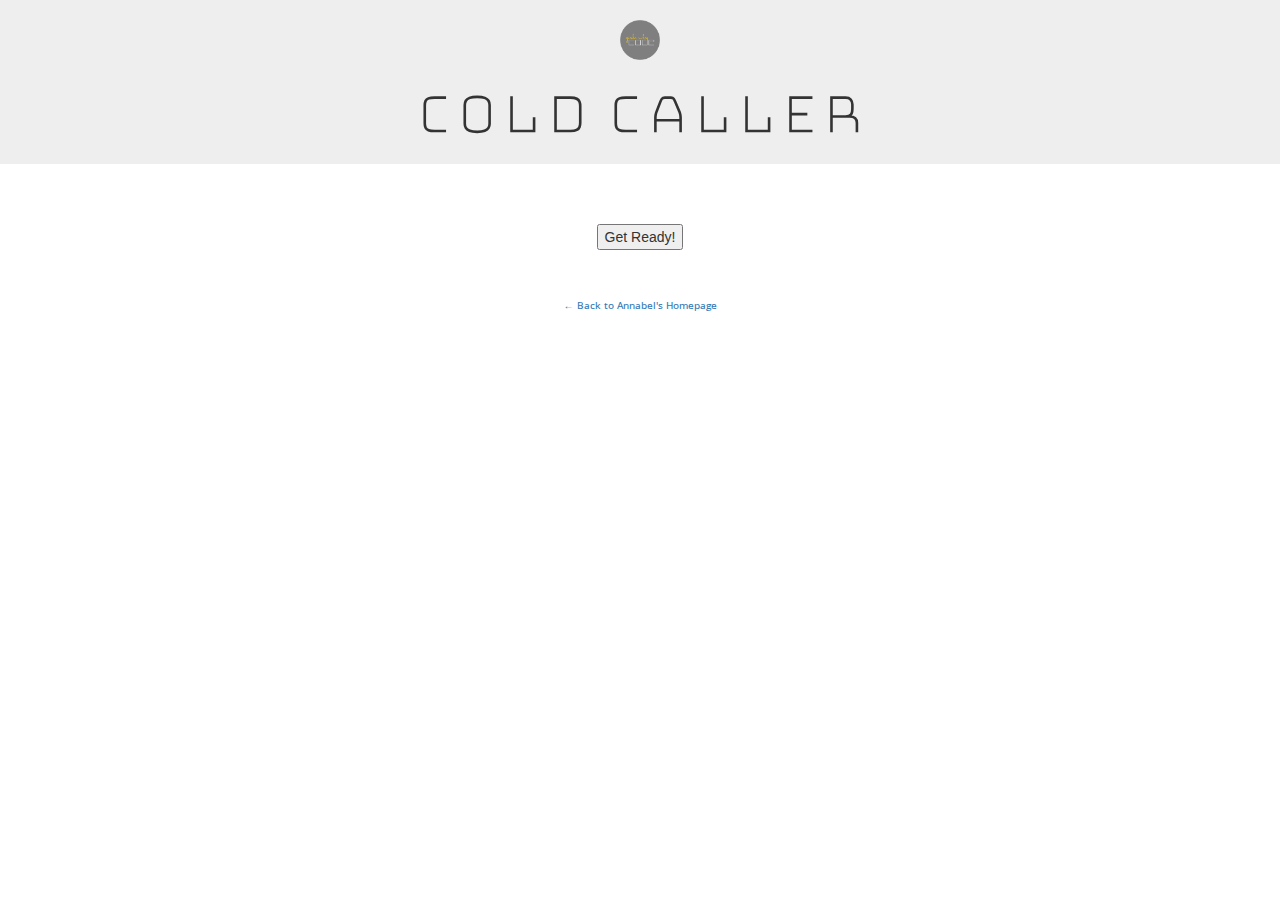
<file: index.html>
<!DOCTYPE html>
<html >
<head>
  <meta charset="UTF-8">
  <title>GWC Cold Caller!</title>
    
    <link rel="stylesheet" href="https://maxcdn.bootstrapcdn.com/bootstrap/3.3.7/css/bootstrap.min.css" integrity="sha384-BVYiiSIFeK1dGmJRAkycuHAHRg32OmUcww7on3RYdg4Va+PmSTsz/K68vbdEjh4u" crossorigin="anonymous">
    
    <meta name="viewport" content="width=device-width, initial-scale=1.0">
    
    <link rel="stylesheet" href="coldCaller.css">
   <!-- <link rel="stylesheet" href="bootstrap-responsive.css"> -->

  
</head>

<body style="text-align:center">
    <div class="jumbotron">
        <img src="favicon.png" style="height:40px;width:40px;margin-top:20px">
        <h1>COLD CALLER</h1>
    </div>
    <button id="clicker" type="button" onclick="pullName()">Get Ready!</button>
    <p id="nameText"></p>
    <h2><a href="http://annabelrothschild.space"> &#8592; Back to Annabel's Homepage</a></h2>
</body>
    <script src="coldCallerFunctions.js"></script>

</html>
</file>
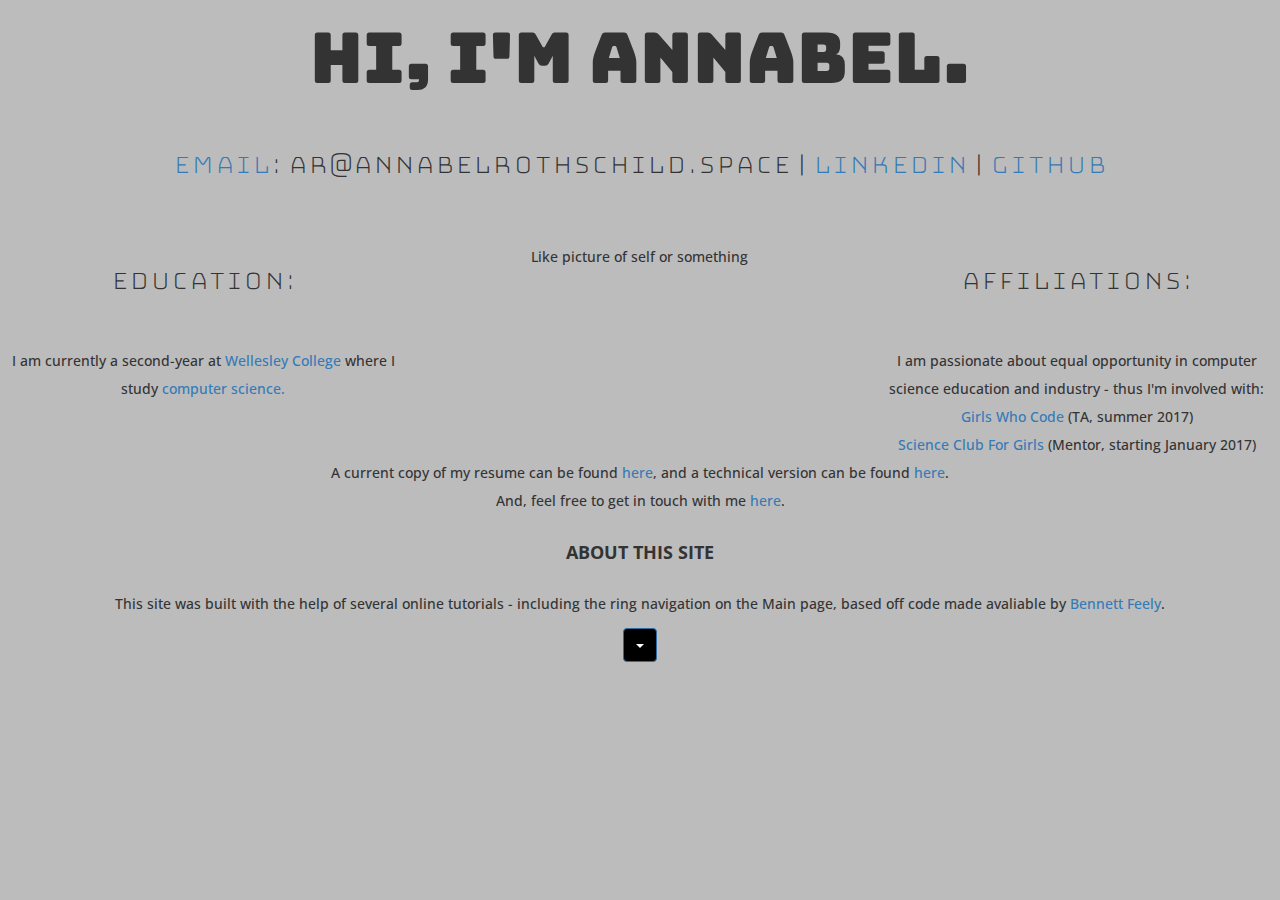
<file: about.html>
<!DOCTYPE html>
<html >
<head>
  <meta charset="UTF-8">
  <title>AR - About</title>
    
    <link rel="stylesheet" href="https://maxcdn.bootstrapcdn.com/bootstrap/3.3.7/css/bootstrap.min.css" integrity="sha384-BVYiiSIFeK1dGmJRAkycuHAHRg32OmUcww7on3RYdg4Va+PmSTsz/K68vbdEjh4u" crossorigin="anonymous">
     <script src="https://ajax.googleapis.com/ajax/libs/jquery/3.2.1/jquery.min.js"></script>
      <script src="https://maxcdn.bootstrapcdn.com/bootstrap/3.3.7/js/bootstrap.min.js"></script>
    <link rel="stylesheet" href="style.css">
        <meta name="viewport" content="width=device-width, initial-scale=1.0">



  
</head>

<body>
        <div class="row">
            <div class="col-sm-12">

    <h1> Hi, I'm Annabel.</h1>
    <br>
    <h4> <b> <a href="mailto:ar@annabelrothschild.space">Email</a>: ar@annabelrothschild.space |<a href="https://www.linkedin.com/in/annabel-rothschild-488327124"> LinkedIn</a> | <a href="https://github.com/annabelrothschild">GitHub</a></b></h4>
    <br>
    </div>
    </div>
    <h2> 

        <div class="row">
  <div class="col-sm-4">        <h4><b>Education:</b></h4><br>
        I am currently a second-year at 
        <a href="http://www.wellesley.edu/">Wellesley College</a>
         where I study 
        <a href="http://www.wellesley.edu/cs#BvHKts0gJHE0cTA4.97">computer science.</a></div>
  <div class="col-sm-4">Like picture of self or something</div>
  <div class="col-sm-4"> 
 <h4><b>Affiliations:</b></h4>
        <br>
        I am passionate about equal opportunity in computer science education and industry - thus I'm involved with: <br>
        <a href="https://girlswhocode.com/">Girls Who Code</a>  (TA, summer 2017)
        <br> 
        <a href="www.scienceclubforgirls.org/">Science Club For Girls</a> (Mentor, starting January 2017)
        <br>
</div>

               <br> A current copy of my resume can be found 
        <a href="https://www.dropbox.com/s/gr9d8u26nlq23er/Annabel%20Rothschild%20_%20Traditional%20Resume.pdf?dl=0">here</a>, and a technical version can be found 
         <a href="https://www.dropbox.com/s/i5z0zlpo1sehtv5/Annabel%20Rothschild%20_%20Technical%20Resume.docx?dl=0">here</a>.
        <br> And, feel free to get in touch with me 
        <a href="contact.html">here</a>.</div>
        
    </h2>
        
 
    <h3>
        ABOUT THIS SITE
    </h3>
    <h2> This site was built with the help of several online tutorials - including the ring navigation on the Main page, based off code made avaliable by <a href="http://bennettfeely.com/">Bennett Feely</a>.
    </h2>
   <div id="bttNav" class="dropdown" style="text-align: center">
        <button class="btn btn-primary dropdown-toggle" type="button" data-toggle="dropdown" style="color: white; background-color: black">
        <span class="caret"></span></button>
        <ul class="dropdown-menu" style="text-align: center; right: 0">
            <li id="l1"><a href="contact.html">Contact</a></li>
            <li id="l2"><a href="photography.html">Photography</a></li>
            <li id="l3"><a href="#">Computer Science</a></li>
            <li id="l4"><a href="about.html">About</a></li>
            <li id="l5"><a href="index.html">Main</a></li>
        </ul>
        </div>
        
    </body>
    

</html>
</file>
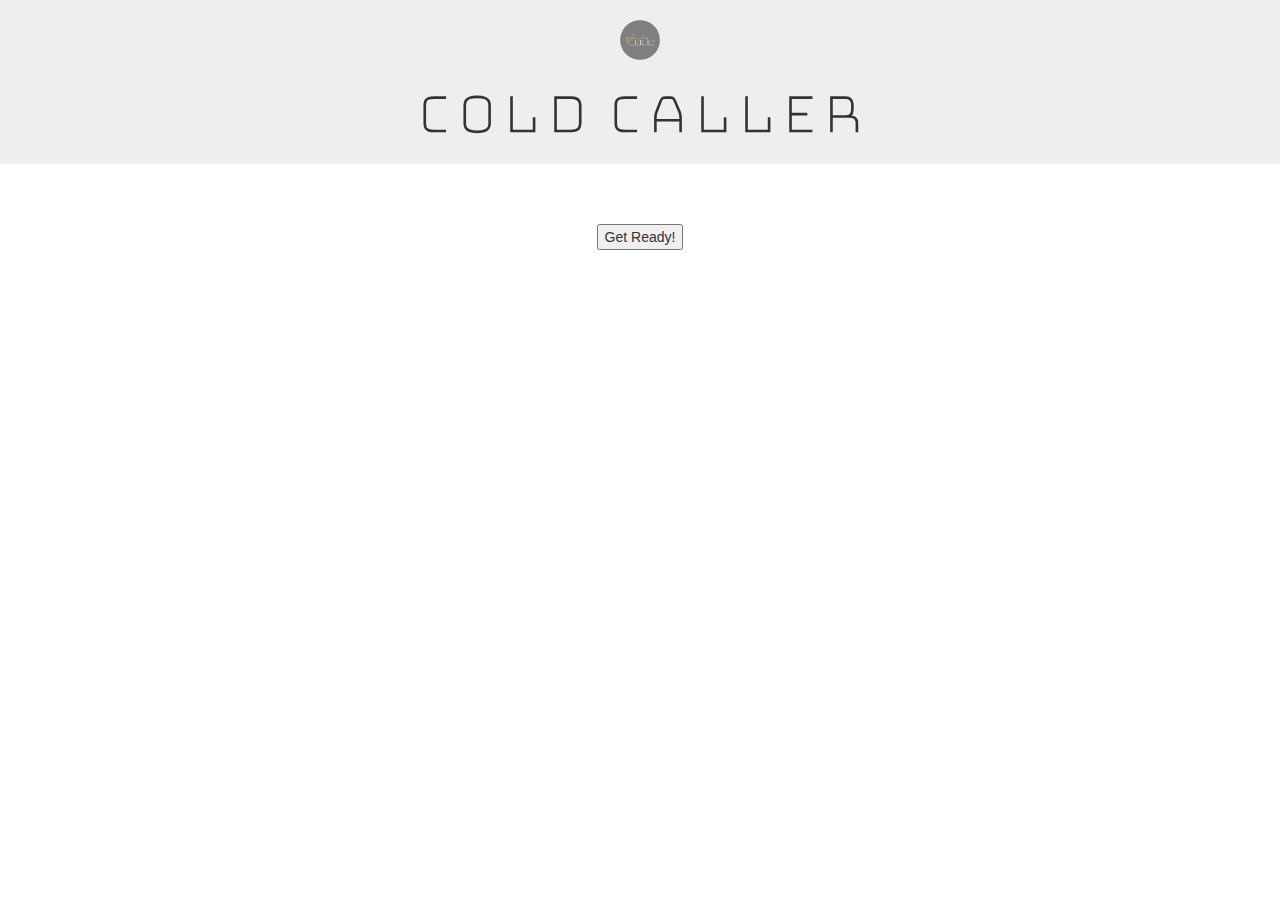
<file: coldCaller.html>
<!DOCTYPE html>
<html >
<head>
  <meta charset="UTF-8">
  <title>GWC Cold Caller!</title>
    
    <link rel="stylesheet" href="https://maxcdn.bootstrapcdn.com/bootstrap/3.3.7/css/bootstrap.min.css" integrity="sha384-BVYiiSIFeK1dGmJRAkycuHAHRg32OmUcww7on3RYdg4Va+PmSTsz/K68vbdEjh4u" crossorigin="anonymous">
    
    <meta name="viewport" content="width=device-width, initial-scale=1.0">
    
    <link rel="stylesheet" href="coldCaller.css">
   <!-- <link rel="stylesheet" href="bootstrap-responsive.css"> -->

  
</head>

<body style="text-align:center">
    <div class="jumbotron">
        <img src="favicon.png" style="height:40px;width:40px;margin-top:20px">
        <h1>COLD CALLER</h1>
    </div>
    <button id="clicker" type="button" onclick="pullName()">Get Ready!</button>
    <p id="nameText"></p>
</body>
    <script src="coldCallerFunctions.js"></script>

</html>
</file>
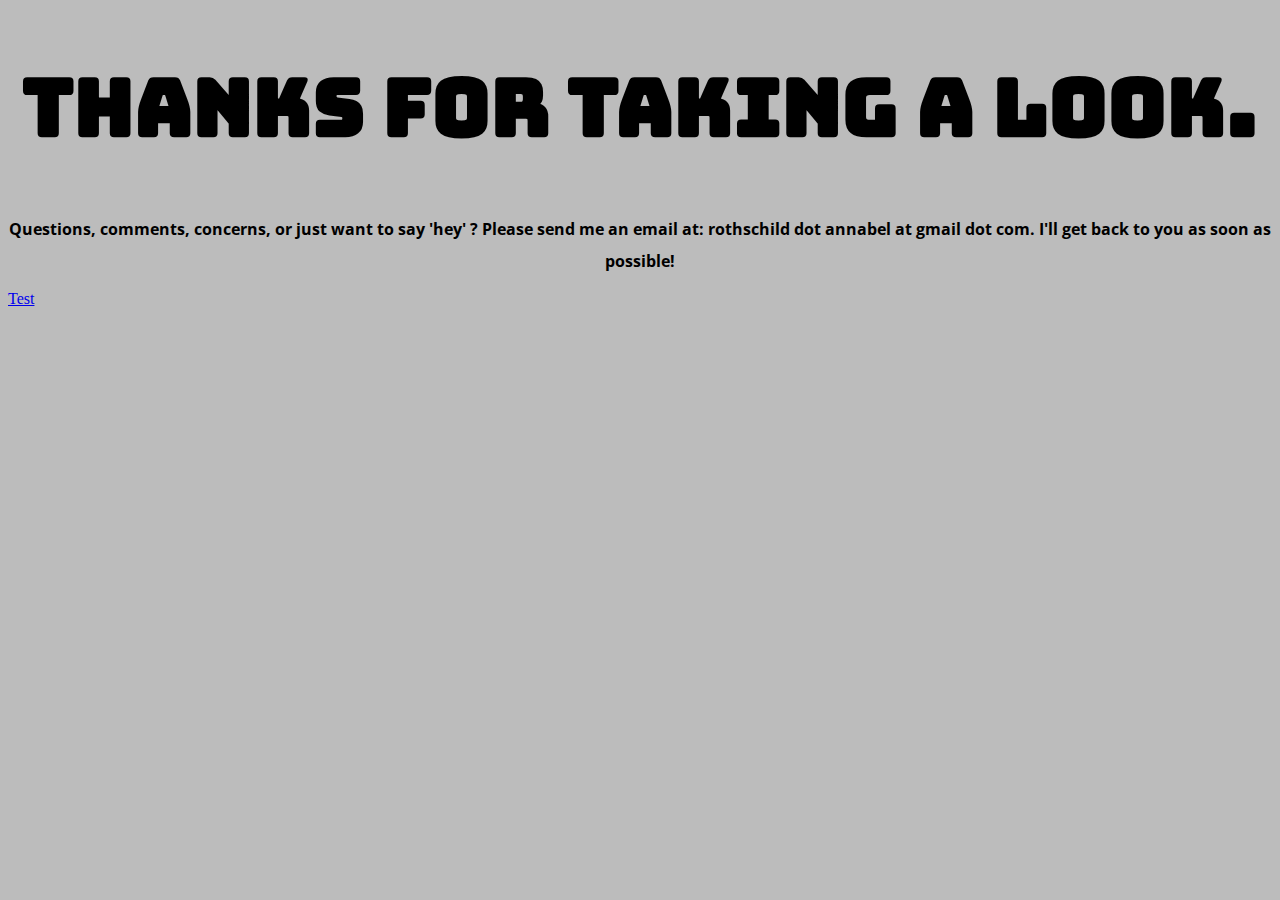
<file: contact.html>
<!DOCTYPE html>
<html>
    <head>
        <meta charset="UTF-8">
        <title>AR - Contact</title>
        <link rel="stylesheet" href="style.css">
    </head>
    
    <body>
    
        <h1> Thanks for taking a look.</h1>
        <h2> 
            Questions, comments, concerns, or just want to say 'hey' ? Please send me an email at: <span style="font-weight:bold">rothschild dot annabel at gmail dot com.</span> I'll get back to you as soon as possible!
        </h2>
<a href="mailto:someone@mozilla.org">Test</a>


    </body>
</html>
</file>
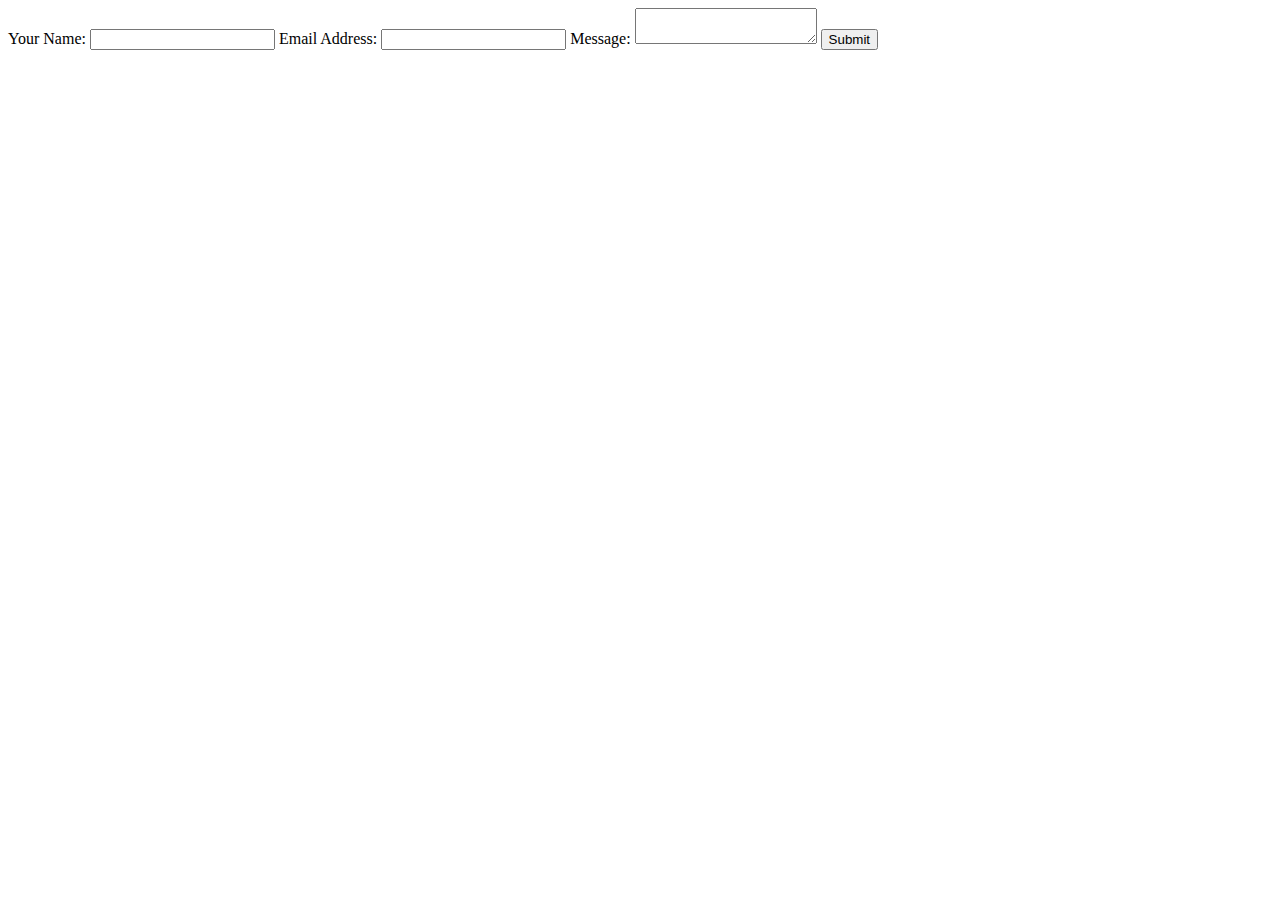
<file: form.html>
<!DOCTYPE html>
<html >
<head>
  <meta charset="UTF-8">
  <title>AR - About</title>
    <script language="JavaScript">
var frmvalidator  = new Validator("contactform");
frmvalidator.addValidation("name","req","Please provide your name");
frmvalidator.addValidation("email","req","Please provide your email");
frmvalidator.addValidation("email","email",
  "Please enter a valid email address");
</script>
    </head>
<form method="post" name="contact_form"
action="contact-form-handler.php">
    Your Name:
    <input type="text" name="name">
    Email Address:
    <input type="text" name="email">
    Message:
    <textarea name="message"></textarea>
    <input type="submit" value="Submit">
</form>	

</html>
</file>
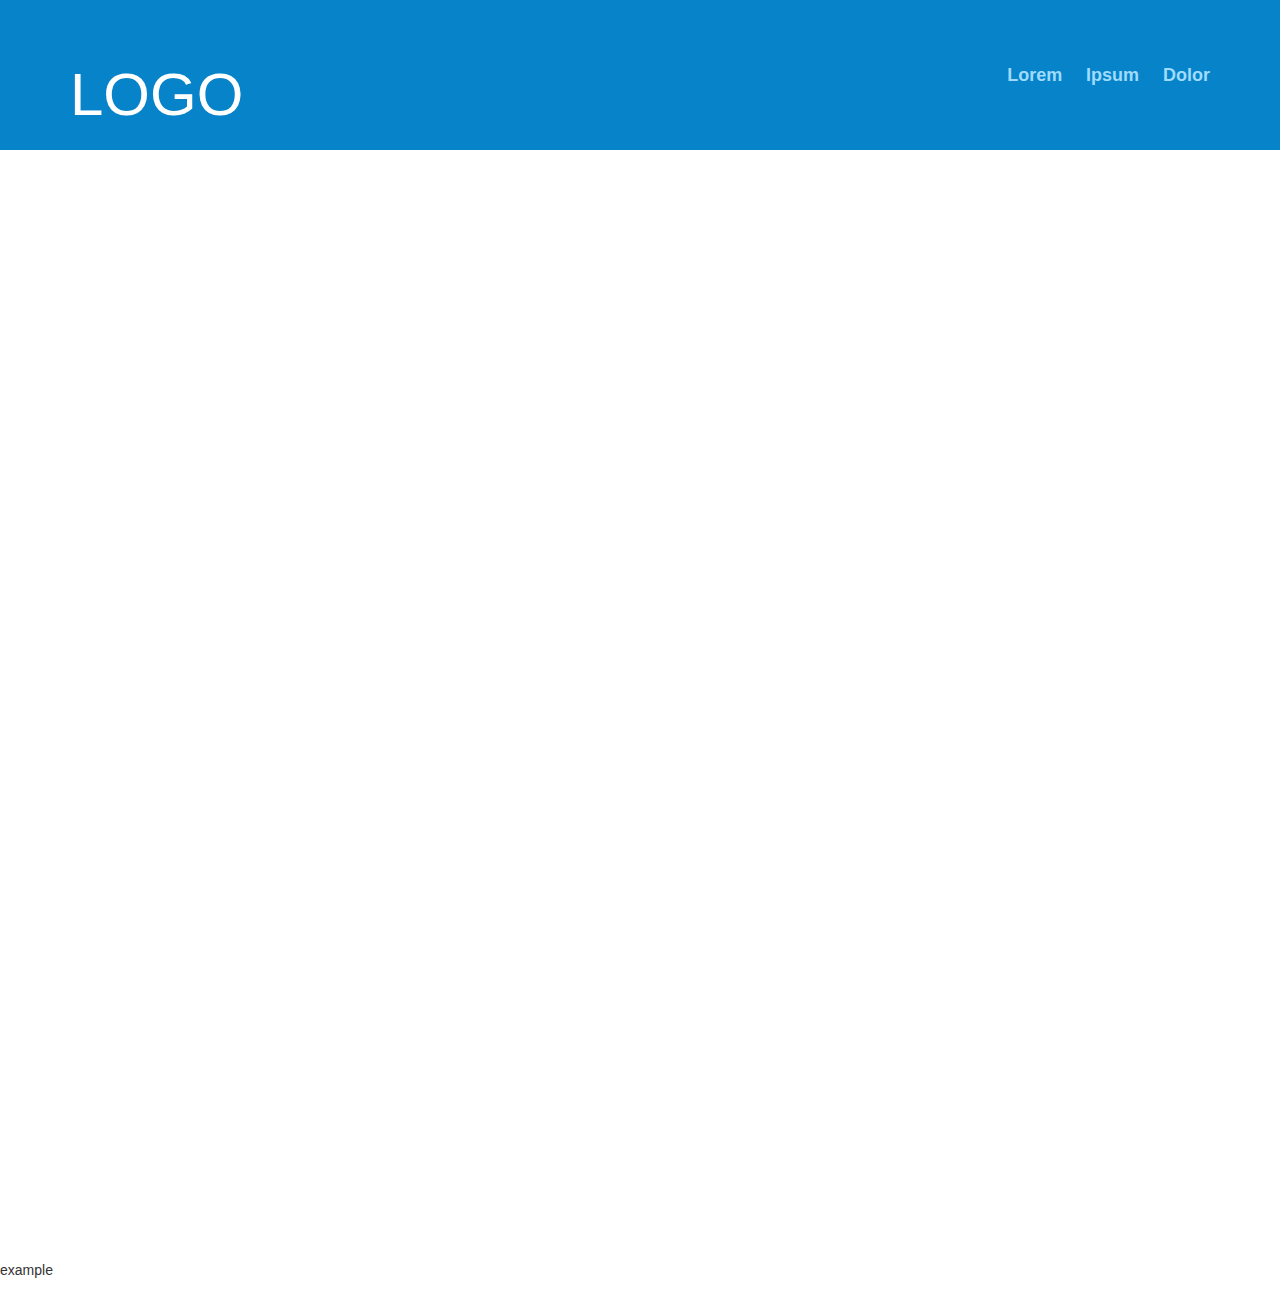
<file: newIndex.html>
<!DOCTYPE html>
<html >
<head>
  <meta charset="UTF-8">
  <title>Annabel Rothschild</title>
    
    <link rel="stylesheet" href="https://maxcdn.bootstrapcdn.com/bootstrap/3.3.7/css/bootstrap.min.css" integrity="sha384-BVYiiSIFeK1dGmJRAkycuHAHRg32OmUcww7on3RYdg4Va+PmSTsz/K68vbdEjh4u" crossorigin="anonymous">
    
    <meta name="viewport" content="width=device-width, initial-scale=1.0">
    
    <link rel="stylesheet" href="newStyle.css">
    <script type="text/javascript" src="newJs.js"></script>

  
</head>

    <body>
<header>
    <div class="container clearfix">
        <h1 id="logo">
            LOGO
        </h1>
        <nav>
            <a href="">Lorem</a>
            <a href="">Ipsum</a>
            <a href="">Dolor</a>
        </nav>
    </div>
</header><!-- /header -->
        <br>
        <br><br><br><br><br><br><br><br><br><br><br><br><br><br><br><br><br><br><br><br><br><br><br><br><br><br><br><br><br><br><br><br><br><br><br><br><br><br><br><br><br><br><br><br><br><br><br><br><br><br><br><br><br><br><br><br><br><br><br><br><br><br>
        <p>example</p>
    
    </body>
</html>
</file>
<file: coldCaller.css>
@import url('https://fonts.googleapis.com/css?family=Bungee+Hairline|Open+Sans|Pacifico');

.jumbotron{
    text-decoration: none;
    width: 100%;
    text-align: center;
    padding-top: 0px;
    padding-bottom: 5px;
}

h1{
    font-size: 20px;
    font-weight: bold;
    text-decoration: none;
    width: 100%;
    font-family: 'Bungee Hairline', cursive;
    text-align: center;
}

h2{
    margin-top: 20px;
    font-size: 10px;
    text-decoration: none;
    width: 100%;
    font-family: 'Open Sans', cursive;
    text-align: center;
}
#nameText{
    font-size: 20px;
    text-decoration: none;
    width: 100%;
    font-family: 'Pacifico', cursive;
    text-align: center; 
    animation: move 3s;
    -webkit-animation: move 3s;
}
#clicker{
    margin-top: 30px;
    margin-bottom: 30px;
}

@keyframes move {
  from {
    margin-left: 100%;
    width: 300%; 
  }

  to {
    margin-left: 0%;
    width: 100%;
  }
}
            
@-webkit-keyframes move {
  from {
    margin-left: 100%;
    width: 300%; 
  }

  to {
    margin-left: 0%;
    width: 100%;
  }
}
</file>
<file: style.css>
@import url("https://fonts.googleapis.com/css?family=Francois+One|Fredoka+One|Bungee|Open+Sans:300|Bungee+Hairline");

body{
    background: #BCBCBC;
}
h1{
    font-family: 'Bungee', sans-serif;
    font-size: 500%;
    height: 100%;
    text-align: center;
    bottom: 0px;
}

h2{
    font-family: 'Open Sans', sans-serif;
    line-height: 2.0;
    height: 200%;
    font-size: 100%;
    text-align: center;
}

h3{
    font-family: 'Open Sans', sans-serif;
    line-height: 2.0;
    height: 300%;
    font-size: 125%;
    text-align: center;
    font-weight: 700;
}

h4{
    font-family: 'Bungee Hairline', sans-serif;
    line-height: 2.0;
    height: 50%;
    font-size: 200%;
    text-align: center;
}
.modal.in {
   display:block;
}
nav {
  display: block;
  position: fixed;
  width: 500px;
  height: 500px;
  -webkit-user-select: none;
     -moz-user-select: none;
      -ms-user-select: none;
          user-select: none;
  -webkit-transform: translate3d(25px, -25px, 0);
          transform: translate3d(25px, -25px, 0);
  -webkit-transition: -webkit-transform 0.5s cubic-bezier(0.3, 1.4, 0.5, 0.9);
  transition: -webkit-transform 0.5s cubic-bezier(0.3, 1.4, 0.5, 0.9);
  transition: transform 0.5s cubic-bezier(0.3, 1.4, 0.5, 0.9);
  transition: transform 0.5s cubic-bezier(0.3, 1.4, 0.5, 0.9), -webkit-transform 0.5s cubic-bezier(0.3, 1.4, 0.5, 0.9);
}
nav.open {
  -webkit-transform: translate3d(0, 0, 0);
          transform: translate3d(0, 0, 0);
}
nav.top-right {
    position: fixed;
      top: -140px;
  right: -140px;

}

nav.lower-left {
    position: fixed;
}
.disc {
  position: absolute;
  display: inline-block;
  text-align: center;
  cursor: pointer;
  font: 20px Open Sans, sans-serif;
  color: black;
  line-height: 50px;
  padding-top: 10px;
  border-radius: 250px;
  -webkit-transform: scale3d(0.5, 0.5, 0.5) rotate3d(0, 0, 1, 190deg);
          transform: scale3d(0.5, 0.5, 0.5) rotate3d(0, 0, 1, 190deg);
  pointer-events: none;
  opacity: 0;
  cursor: pointer;
  -webkit-transition: opacity 0.5s, -webkit-transform 0.5s cubic-bezier(0.3, 1.4, 0.5, 0.9);
  transition: opacity 0.5s, -webkit-transform 0.5s cubic-bezier(0.3, 1.4, 0.5, 0.9);
  transition: transform 0.5s cubic-bezier(0.3, 1.4, 0.5, 0.9), opacity 0.5s;
  transition: transform 0.5s cubic-bezier(0.3, 1.4, 0.5, 0.9), opacity 0.5s, -webkit-transform 0.5s cubic-bezier(0.3, 1.4, 0.5, 0.9);
}
.disc div {
  -webkit-transform: rotate(180deg);
          transform: rotate(180deg);
}
.open .disc {
  pointer-events: auto;
  opacity: 1;
}

.l1 {
  top: 0px;
  left: 0px;
  right: 0px;
  bottom: 0px;
  background: tomato;
  -webkit-transition-delay: 0s;
          transition-delay: 0s;
}
.open .l1 {
  -webkit-transition-delay: 0s;
          transition-delay: 0s;
  -webkit-transform: scale3d(1, 1, 1) rotate3d(0, 0, 1, 190deg);
          transform: scale3d(1, 1, 1) rotate3d(0, 0, 1, 190deg);
  opacity: 1;
}
.open .l1:hover {
  background: #1a0a07;
  color: tomato;
  -webkit-transition-delay: 0s;
          transition-delay: 0s;
}
.open .l1:active {
  background: #803224;
  color: tomato;
}
.open .l1.toggle {
  -webkit-transform: scale3d(0.9, 0.9, 0.9) rotate3d(0, 0, 1, 10deg);
          transform: scale3d(0.9, 0.9, 0.9) rotate3d(0, 0, 1, 10deg);
}

.l2 {
  top: 50px;
  left: 50px;
  right: 50px;
  bottom: 50px;
  background: #ff7a39;
  -webkit-transition-delay: 0.1s;
          transition-delay: 0.1s;
}
.open .l2 {
  -webkit-transition-delay: 0.1s;
          transition-delay: 0.1s;
  -webkit-transform: scale3d(1, 1, 1) rotate3d(0, 0, 1, 190deg);
          transform: scale3d(1, 1, 1) rotate3d(0, 0, 1, 190deg);
  opacity: 1;
}
.open .l2:hover {
  background: #1a0c06;
  color: #ff7a39;
  -webkit-transition-delay: 0s;
          transition-delay: 0s;
}
.open .l2:active {
  background: #803d1d;
  color: #ff7a39;
}
.open .l2.toggle {
  -webkit-transform: scale3d(0.9, 0.9, 0.9) rotate3d(0, 0, 1, 10deg);
          transform: scale3d(0.9, 0.9, 0.9) rotate3d(0, 0, 1, 10deg);
}

.l3 {
  top: 100px;
  left: 100px;
  right: 100px;
  bottom: 100px;
  background: #ff912b;
  -webkit-transition-delay: 0.2s;
          transition-delay: 0.2s;
}
.open .l3 {
  -webkit-transition-delay: 0.2s;
          transition-delay: 0.2s;
  -webkit-transform: scale3d(1, 1, 1) rotate3d(0, 0, 1, 190deg);
          transform: scale3d(1, 1, 1) rotate3d(0, 0, 1, 190deg);
  opacity: 1;
}
.open .l3:hover {
  background: #1a0f04;
  color: #ff912b;
  -webkit-transition-delay: 0s;
          transition-delay: 0s;
}
.open .l3:active {
  background: #804916;
  color: #ff912b;
}
.open .l3.toggle {
  -webkit-transform: scale3d(0.9, 0.9, 0.9) rotate3d(0, 0, 1, 10deg);
          transform: scale3d(0.9, 0.9, 0.9) rotate3d(0, 0, 1, 10deg);
}

.l4 {
  top: 150px;
  left: 150px;
  right: 150px;
  bottom: 150px;
  background: #ffa91c;
  -webkit-transition-delay: 0.3s;
          transition-delay: 0.3s;
}
.open .l4 {
  -webkit-transition-delay: 0.3s;
          transition-delay: 0.3s;
  -webkit-transform: scale3d(1, 1, 1) rotate3d(0, 0, 1, 190deg);
          transform: scale3d(1, 1, 1) rotate3d(0, 0, 1, 190deg);
  opacity: 1;
}
.open .l4:hover {
  background: #1a1103;
  color: #ffa91c;
  -webkit-transition-delay: 0s;
          transition-delay: 0s;
}
.open .l4:active {
  background: #80550e;
  color: #ffa91c;
}
.open .l4.toggle {
  -webkit-transform: scale3d(0.9, 0.9, 0.9) rotate3d(0, 0, 1, 10deg);
          transform: scale3d(0.9, 0.9, 0.9) rotate3d(0, 0, 1, 10deg);
}

.l5 {
  top: 200px;
  left: 200px;
  right: 200px;
  bottom: 200px;
  background: #ffc00e;
  -webkit-transition-delay: 0.4s;
          transition-delay: 0.4s;
}
.open .l5 {
  -webkit-transition-delay: 0.4s;
          transition-delay: 0.4s;
  -webkit-transform: scale3d(1, 1, 1) rotate3d(0, 0, 1, 190deg);
          transform: scale3d(1, 1, 1) rotate3d(0, 0, 1, 190deg);
  opacity: 1;
}
.open .l5:hover {
  background: #1a1301;
  color: #ffc00e;
  -webkit-transition-delay: 0s;
          transition-delay: 0s;
}
.open .l5:active {
  background: #806007;
  color: #ffc00e;
}
.open .l5.toggle {
  -webkit-transform: scale3d(0.9, 0.9, 0.9) rotate3d(0, 0, 1, 10deg);
          transform: scale3d(0.9, 0.9, 0.9) rotate3d(0, 0, 1, 10deg);
}

.toggle {
  line-height: 100px;
  padding: 0;
  width: 100px;
  background: gold;
  opacity: 1;
  -webkit-transform: none;
          transform: none;
  pointer-events: auto;
  -webkit-transition-delay: 0s;
          transition-delay: 0s;
}
.open .toggle {
  -webkit-transform: rotate3d(0, 0, 1, 0deg);
          transform: rotate3d(0, 0, 1, 0deg);
}
.toggle:hover {
  background: #1a1600;
  color: gold;
}
.toggle:active {
  background: #806c00;
  color: rgba(255, 215, 0, 0.5);
  -webkit-transform: scale(0.9);
          transform: scale(0.9);
  -webkit-transition-duration: 0s;
          transition-duration: 0s;
}

#home {
  background-color: red; /* Green */
    border: none;
    color: black;
    font-family: 'Bungee';
    padding: 15px 32px;
    text-align: center;
    text-decoration: none;
    display: inline-block;
    font-size: 16px;
    border-radius: 50%;
}
@media screen and (max-width: 500px) {
/* applies only if the screen is narrower than 500px */
  #rings, #foot {
    position: static
  }
}

#circle {
	width: 100px;
	height: 100px;
	background: red;
	-moz-border-radius: 50px;
	-webkit-border-radius: 50px;
	border-radius: 50px;
}

.dropdown-menu {
    color: black; /* This has an effect */
    background-color: black;
}

#l1 {
    color: tomato; /* This has an effect */
    background-color: tomato;
}
#l2 {
    color: tomato; /* This has an effect */
    background-color: #ff7a39;
}
#l3 {
    color: tomato; /* This has an effect */
    background-color: #ff912b;
}
#l4 {
    color: tomato; /* This has an effect */
    background-color: #ffa91c;
}
#l5 {
    color: tomato; /* This has an effect */
    background-color: #ffc00e;
}

.dropdown-menu>li>a:hover {
    color: white; /* This has an effect */
    background-color: black;
}

  .dropdown-toggle {
     *margin-bottom: -3px;
     color: black;
     }
</file>
<file: newStyle.css>
header {
    width: 100%;
    height: 150px;
    overflow: hidden;
    position: fixed;
    top: 0;
    left: 0;
    z-index: 999;
    background-color: #0683c9;
    -webkit-transition: height 0.3s;
    -moz-transition: height 0.3s;
    -ms-transition: height 0.3s;
    -o-transition: height 0.3s;
    transition: height 0.3s;
}
header h1#logo {
    display: inline-block;
    height: 150px;
    line-height: 150px;
    float: left;
    font-family: "Oswald", sans-serif;
    font-size: 60px;
    color: white;
    font-weight: 400;
    -webkit-transition: all 0.3s;
    -moz-transition: all 0.3s;
    -ms-transition: all 0.3s;
    -o-transition: all 0.3s;
    transition: all 0.3s;
}
header nav {
    display: inline-block;
    float: right;
}
header nav a {
    line-height: 150px;
    margin-left: 20px;
    color: #9fdbfc;
    font-weight: 700;
    font-size: 18px;
    -webkit-transition: all 0.3s;
    -moz-transition: all 0.3s;
    -ms-transition: all 0.3s;
    -o-transition: all 0.3s;
    transition: all 0.3s;
}
header nav a:hover {
    color: white;
}
header.smaller {
    height: 75px;
}
header.smaller h1#logo {
    width: 150px;
    height: 75px;
    line-height: 75px;
    font-size: 30px;
}
header.smaller nav a {
    line-height: 75px;
}

@media all and (max-width: 660px) {
    header h1#logo {
        display: block;
        float: none;
        margin: 0 auto;
        height: 100px;
        line-height: 100px;
        text-align: center;
    }
    header nav {
        display: block;
        float: none;
        height: 50px;
        text-align: center;
        margin: 0 auto;
    }
    header nav a {
        line-height: 50px;
        margin: 0 10px;
    }
    header.smaller {
        height: 75px;
    }
    header.smaller h1#logo {
        height: 40px;
        line-height: 40px;
        font-size: 30px;
    }
    header.smaller nav {
        height: 35px;
    }
    header.smaller nav a {
        line-height: 35px;
    }
}
</file>
